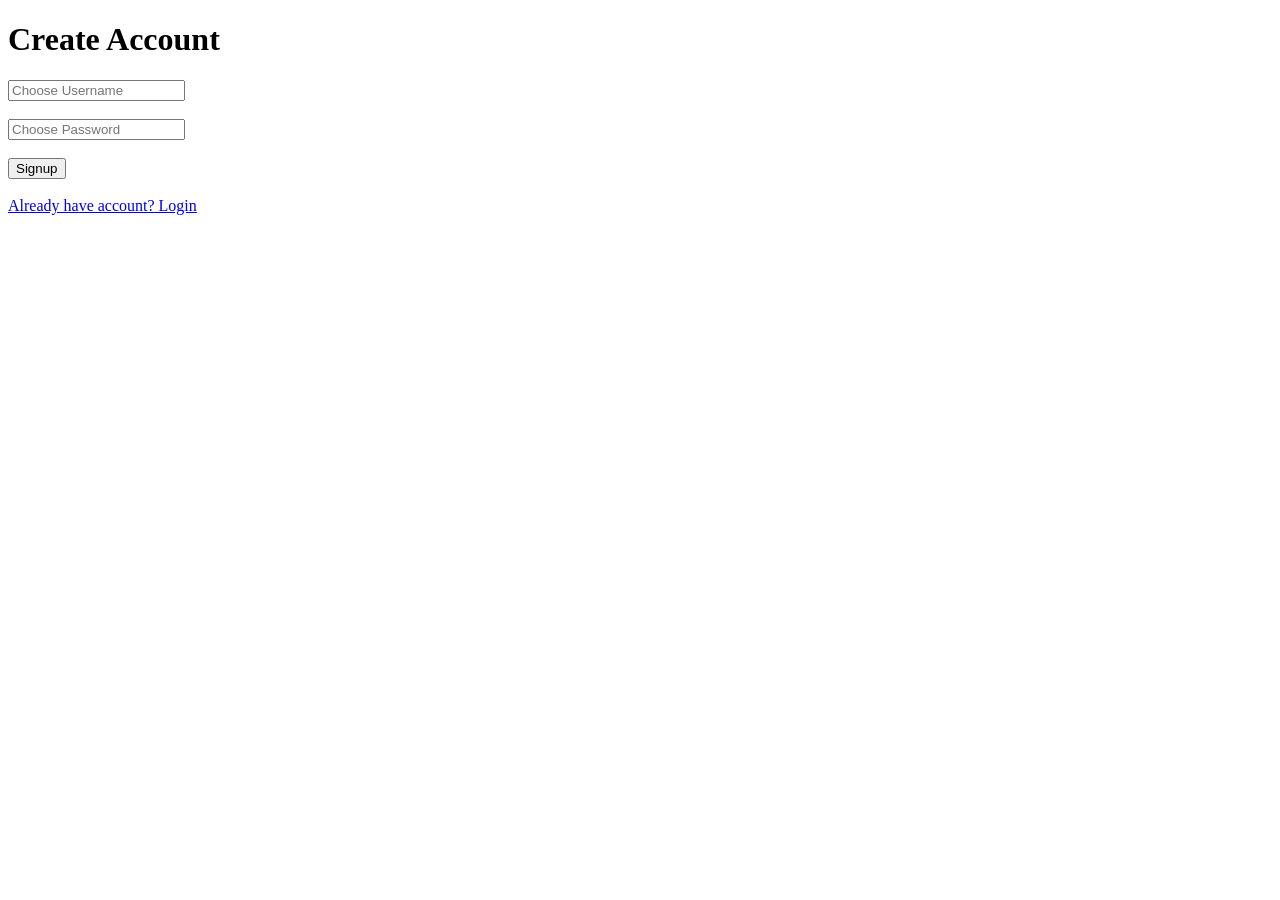
<file: templates/signup.html>
<!DOCTYPE html>
<html>
<head>
    <title>Signup</title>
</head>
<body>

<h1>Create Account</h1>

<form method="POST">

    <input type="text" name="username" placeholder="Choose Username" required>
    <br><br>

    <input type="password" name="password" placeholder="Choose Password" required>
    <br><br>

    <button type="submit">Signup</button>

</form>

<br>

<a href="/login">Already have account? Login</a>

</body>
</html>
</file>
